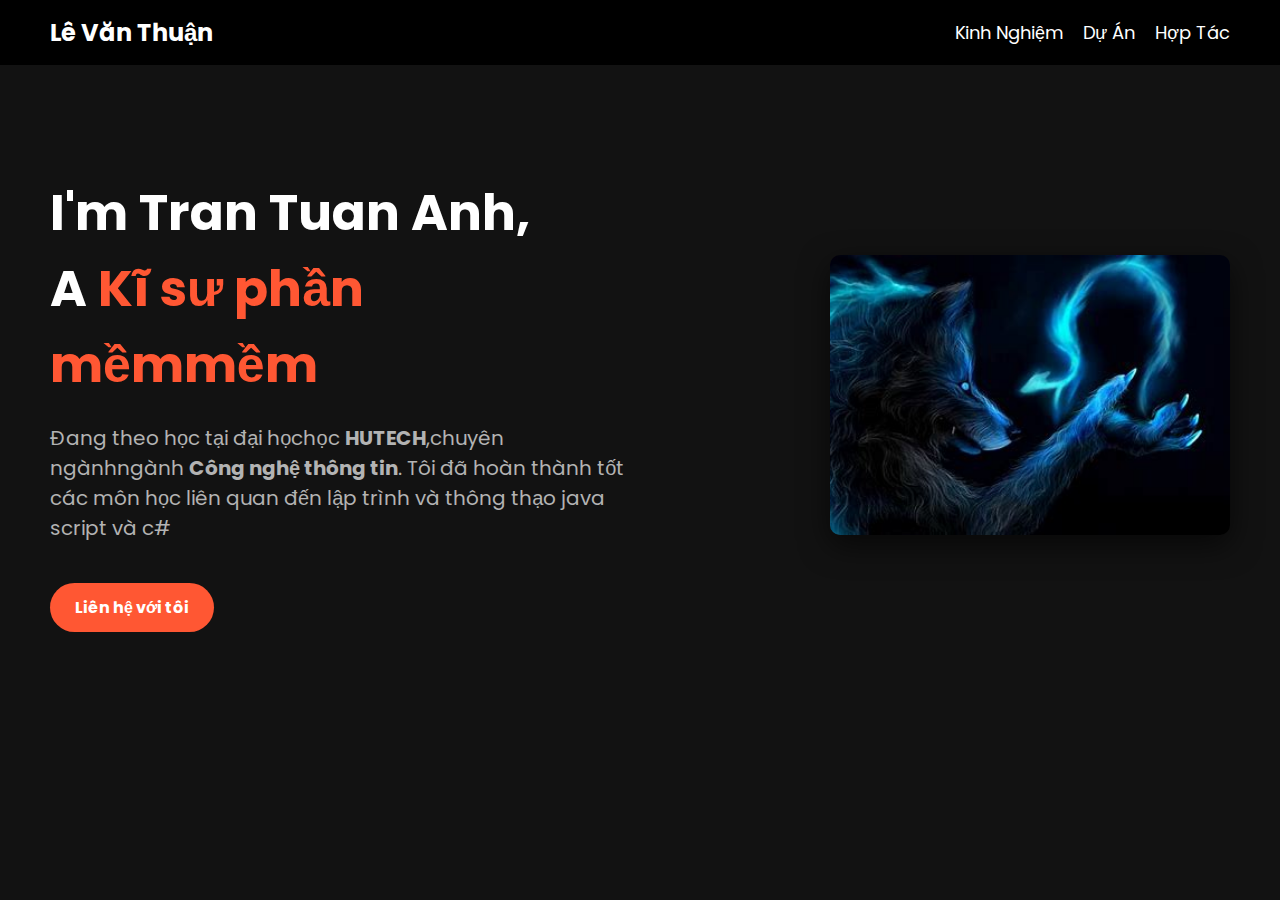
<file: dist/index.html>
<!DOCTYPE html>
<html lang="vi">
<head>
    <meta charset="UTF-8">
    <meta name="viewport" content="width=device-width, initial-scale=1.0">
    <title>Portfolio - Tuan Anh</title>
    <link href="https://fonts.googleapis.com/css2?family=Poppins:wght@300;400;700&display=swap" rel="stylesheet">
    <style>
        body {
            font-family: 'Poppins', sans-serif;
            background-color: #121212;
            color: white;
            margin: 0;
            padding: 0;
        }
        .navbar {
            display: flex;
            justify-content: space-between;
            align-items: center;
            padding: 15px 50px;
            background-color: black;
        }
        .navbar h2 {
            margin: 0;
            font-size: 24px;
        }
        .nav-links {
            display: flex;
            gap: 20px;
        }
        .nav-links a {
            color: white;
            text-decoration: none;
            font-size: 18px;
            font-weight: 400;
            transition: color 0.3s;
        }
        .nav-links a:hover {
            color: #ff5733;
        }
        .container {
            display: flex;
            align-items: center;
            justify-content: space-between;
            max-width: 1200px;
            margin: 50px auto;
            padding: 50px;
        }
        .text-content {
            max-width: 50%;
        }
        .text-content h1 {
            font-size: 50px;
            font-weight: 700;
            margin: 10px 0;
        }
        .text-content p {
            font-size: 20px;
            font-weight: 400;
            color: #b3b3b3;
        }
        .highlight {
            color: #ff5733;
        }
        .contact-btn {
            display: inline-block;
            margin-top: 20px;
            background: #ff5733;
            color: white;
            padding: 12px 25px;
            border-radius: 25px;
            font-weight: 700;
            text-decoration: none;
            transition: background 0.3s;
        }
        .contact-btn:hover {
            background: #e64a19;
        }
        .profile-image img {
            width: 400px;
            height: auto;
            border-radius: 10px;
            box-shadow: 0 10px 30px rgba(0, 0, 0, 0.6);
        }
    </style>
</head>
<body>
    <nav class="navbar">
        <h2>Lê Văn Thuận</h2>
        <div class="nav-links">
            <a href="#">Kinh Nghiệm</a>
            <a href="#">Dự Án</a>
            <a href="#">Hợp Tác</a>
        </div>
    </nav>
    <div class="container">
        <div class="text-content">
            <h1>I'm Tran Tuan Anh, <br>A <span class="highlight">Kĩ sư phần mềmmềm</span></h1>
            <p>Đang theo học tại đại họchọc <strong>HUTECH</strong>,chuyên ngànhngành <strong>Công nghệ thông tin</strong>. 
              Tôi đã hoàn thành tốt các môn học liên quan đến lập trình và thông thạo java script và c#</p>
            <a href="#" class="contact-btn">Liên hệ với tôi</a>
        </div>
        <div class="profile-image">
            <image src = "[data-uri]"> </image>
        </div>
    </div>
</body>
</html>
</file>
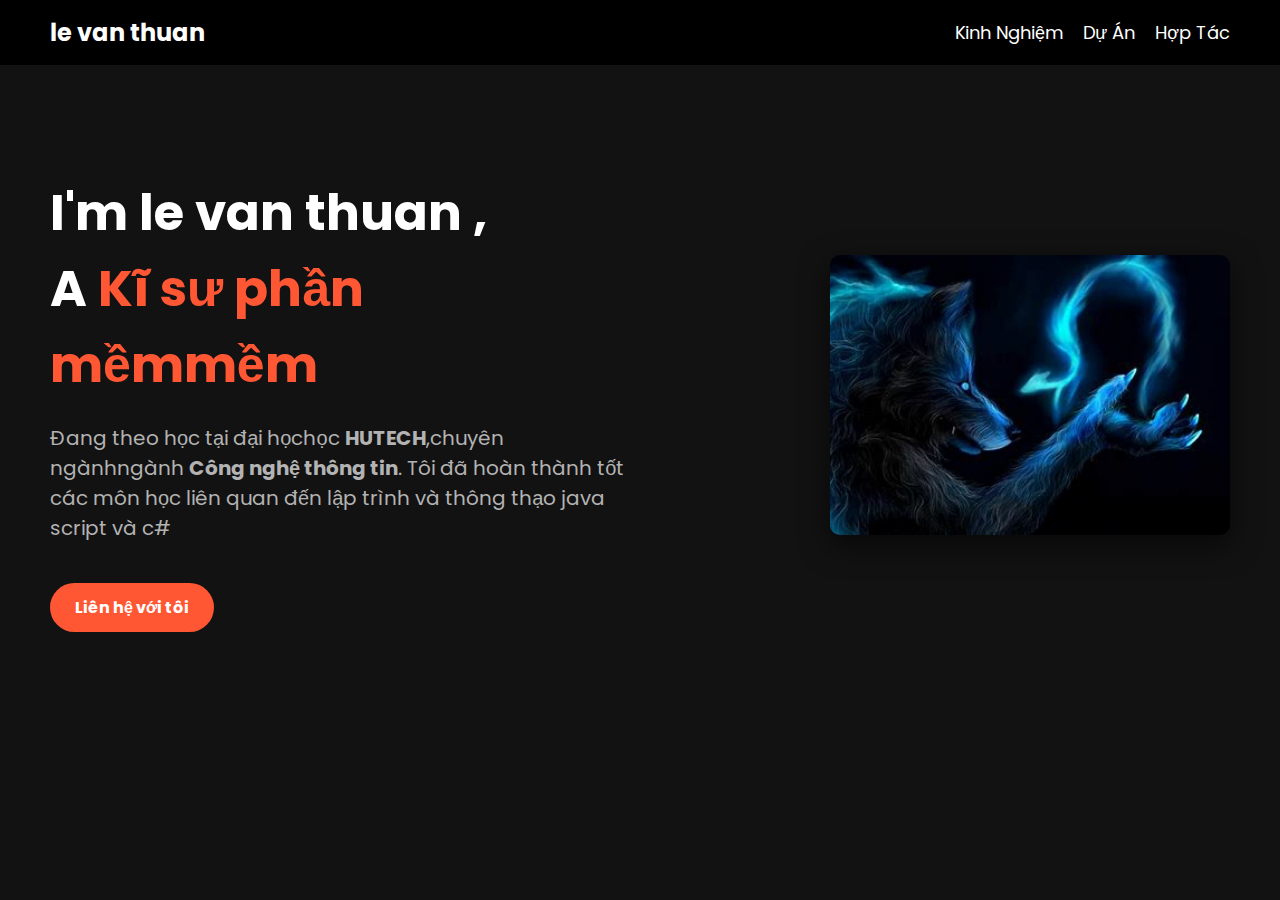
<file: levanthuan.html>
<!DOCTYPE html>
<html lang="vi">
<head>
    <meta charset="UTF-8">
    <meta name="viewport" content="width=device-width, initial-scale=1.0">
    <title>Portfolio - le van thuan</title>
    <link href="https://fonts.googleapis.com/css2?family=Poppins:wght@300;400;700&display=swap" rel="stylesheet">
    <style>
        body {
            font-family: 'Poppins', sans-serif;
            background-color: #121212;
            color: white;
            margin: 0;
            padding: 0;
        }
        .navbar {
            display: flex;
            justify-content: space-between;
            align-items: center;
            padding: 15px 50px;
            background-color: black;
        }
        .navbar h2 {
            margin: 0;
            font-size: 24px;
        }
        .nav-links {
            display: flex;
            gap: 20px;
        }
        .nav-links a {
            color: white;
            text-decoration: none;
            font-size: 18px;
            font-weight: 400;
            transition: color 0.3s;
        }
        .nav-links a:hover {
            color: #ff5733;
        }
        .container {
            display: flex;
            align-items: center;
            justify-content: space-between;
            max-width: 1200px;
            margin: 50px auto;
            padding: 50px;
        }
        .text-content {
            max-width: 50%;
        }
        .text-content h1 {
            font-size: 50px;
            font-weight: 700;
            margin: 10px 0;
        }
        .text-content p {
            font-size: 20px;
            font-weight: 400;
            color: #b3b3b3;
        }
        .highlight {
            color: #ff5733;
        }
        .contact-btn {
            display: inline-block;
            margin-top: 20px;
            background: #ff5733;
            color: white;
            padding: 12px 25px;
            border-radius: 25px;
            font-weight: 700;
            text-decoration: none;
            transition: background 0.3s;
        }
        .contact-btn:hover {
            background: #e64a19;
        }
        .profile-image img {
            width: 400px;
            height: auto;
            border-radius: 10px;
            box-shadow: 0 10px 30px rgba(0, 0, 0, 0.6);
        }
    </style>
</head>
<body>
    <nav class="navbar">
        <h2>le van thuan</h2>
        <div class="nav-links">
            <a href="#">Kinh Nghiệm</a>
            <a href="#">Dự Án</a>
            <a href="#">Hợp Tác</a>
        </div>
    </nav>
    <div class="container">
        <div class="text-content">
            <h1>I'm le van thuan , <br>A <span class="highlight">Kĩ sư phần mềmmềm</span></h1>
            <p>Đang theo học tại đại họchọc <strong>HUTECH</strong>,chuyên ngànhngành <strong>Công nghệ thông tin</strong>. 
              Tôi đã hoàn thành tốt các môn học liên quan đến lập trình và thông thạo java script và c#</p>
            <a href="#" class="contact-btn">Liên hệ với tôi</a>
        </div>
        <div class="profile-image">
            <image src = "[data-uri]"> </image>
        </div>
    </div>
</body>
</html>
</file>
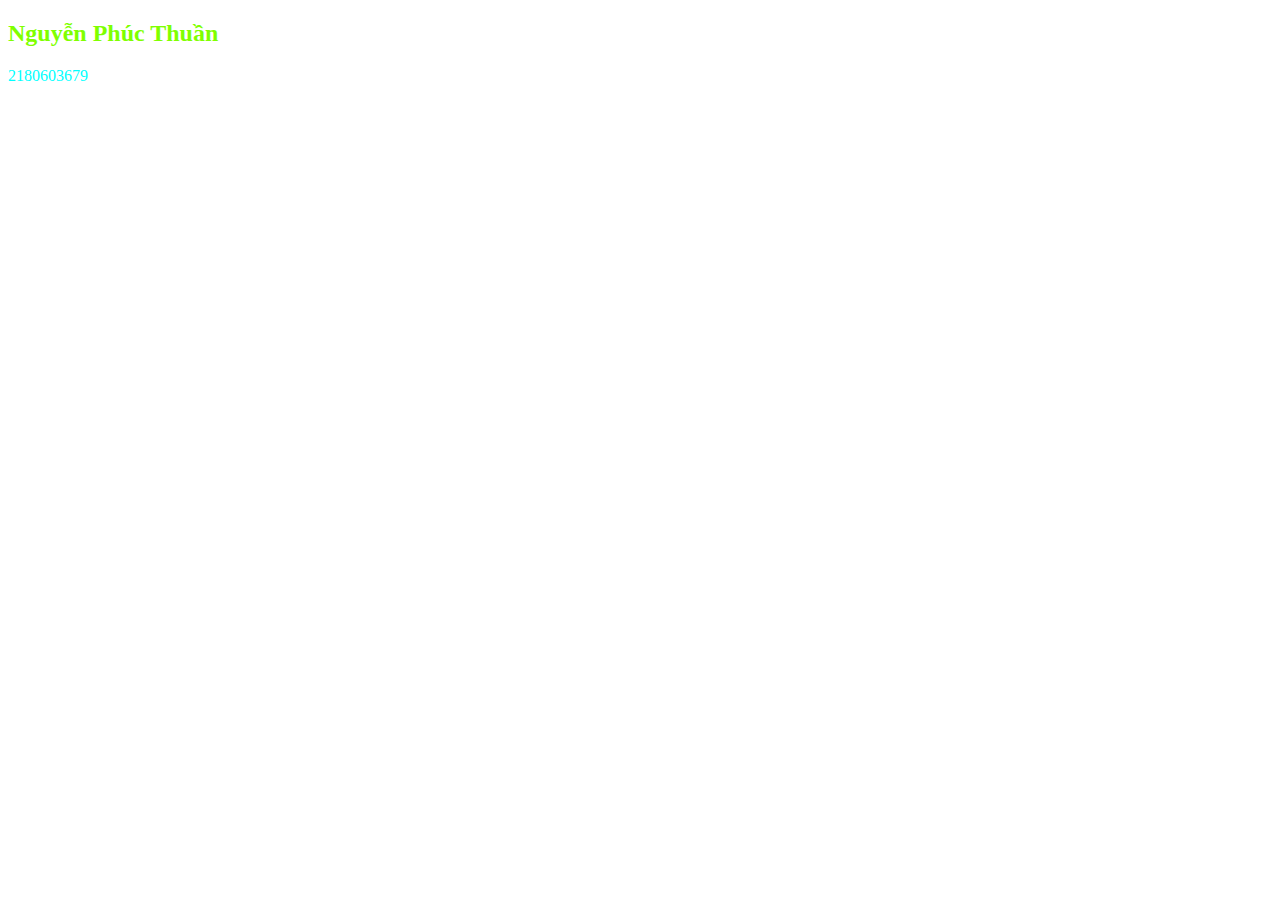
<file: nguyenphucthuan.html>
<!DOCTYPE html>
<html lang="en">
<head>
    <meta charset="UTF-8">
    <meta name="viewport" content="width=device-width, initial-scale=1.0">
    <link rel="stylesheet" type="text/css" href="1.css">
    <title>Website ca nhan </title>
</head>
<body>
    
    <div> 

         <h2> Nguyễn Phúc Thuần</h2>
    </div> 
   
    <div class="id">
         <p> 2180603679</p>
    </div>
   
</body>
</html>
</file>
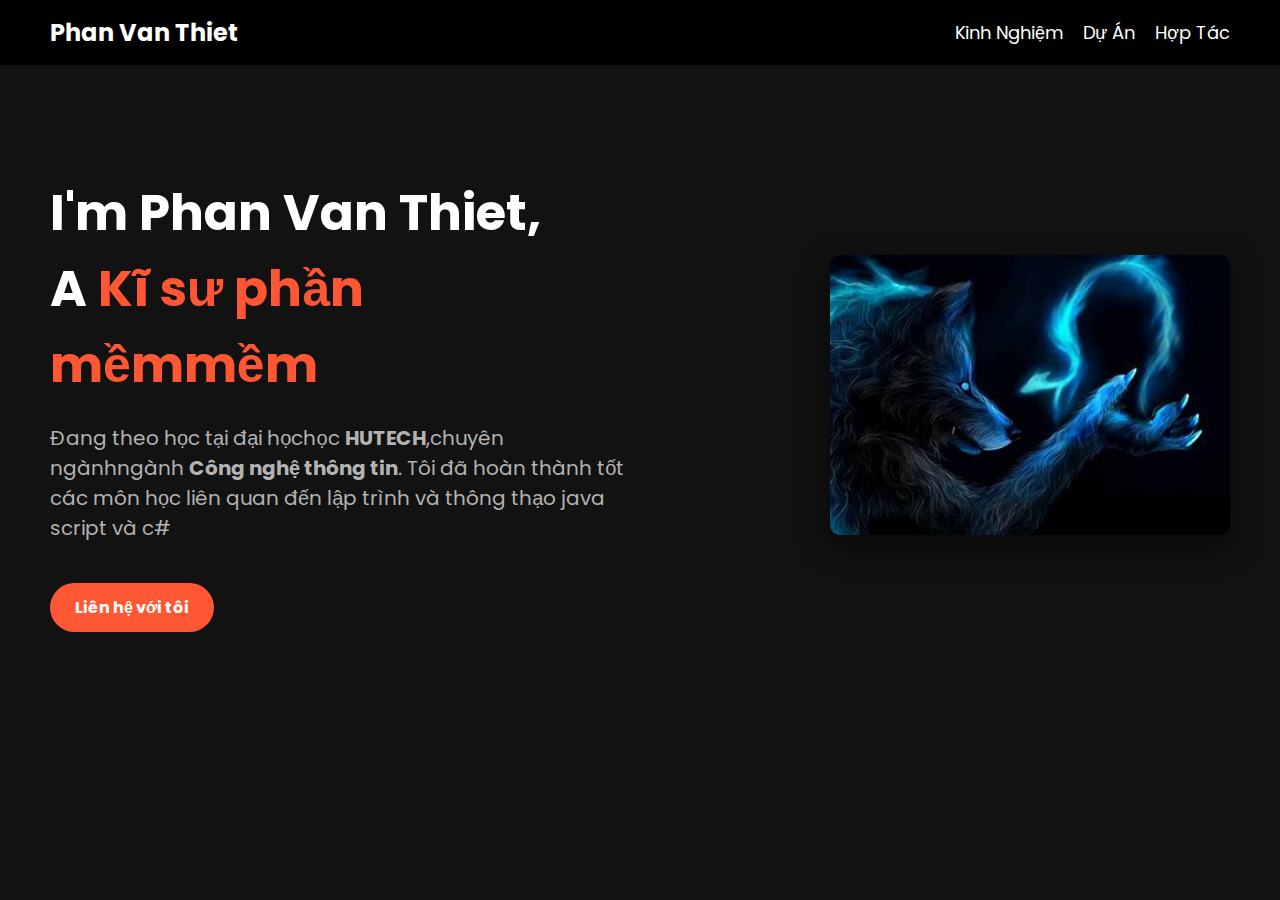
<file: PhanVanThiet.html>
<!DOCTYPE html>
<html lang="vi">
<head>
    <meta charset="UTF-8">
    <meta name="viewport" content="width=device-width, initial-scale=1.0">
    <title>Portfolio - Phan Van Thiet</title>
    <link href="https://fonts.googleapis.com/css2?family=Poppins:wght@300;400;700&display=swap" rel="stylesheet">
    <style>
        body {
            font-family: 'Poppins', sans-serif;
            background-color: #121212;
            color: white;
            margin: 0;
            padding: 0;
        }
        .navbar {
            display: flex;
            justify-content: space-between;
            align-items: center;
            padding: 15px 50px;
            background-color: black;
        }
        .navbar h2 {
            margin: 0;
            font-size: 24px;
        }
        .nav-links {
            display: flex;
            gap: 20px;
        }
        .nav-links a {
            color: white;
            text-decoration: none;
            font-size: 18px;
            font-weight: 400;
            transition: color 0.3s;
        }
        .nav-links a:hover {
            color: #ff5733;
        }
        .container {
            display: flex;
            align-items: center;
            justify-content: space-between;
            max-width: 1200px;
            margin: 50px auto;
            padding: 50px;
        }
        .text-content {
            max-width: 50%;
        }
        .text-content h1 {
            font-size: 50px;
            font-weight: 700;
            margin: 10px 0;
        }
        .text-content p {
            font-size: 20px;
            font-weight: 400;
            color: #b3b3b3;
        }
        .highlight {
            color: #ff5733;
        }
        .contact-btn {
            display: inline-block;
            margin-top: 20px;
            background: #ff5733;
            color: white;
            padding: 12px 25px;
            border-radius: 25px;
            font-weight: 700;
            text-decoration: none;
            transition: background 0.3s;
        }
        .contact-btn:hover {
            background: #e64a19;
        }
        .profile-image img {
            width: 400px;
            height: auto;
            border-radius: 10px;
            box-shadow: 0 10px 30px rgba(0, 0, 0, 0.6);
        }
    </style>
</head>
<body>
    <nav class="navbar">
        <h2>Phan Van Thiet</h2>
        <div class="nav-links">
            <a href="#">Kinh Nghiệm</a>
            <a href="#">Dự Án</a>
            <a href="#">Hợp Tác</a>
        </div>
    </nav>
    <div class="container">
        <div class="text-content">
            <h1>I'm Phan Van Thiet, <br>A <span class="highlight">Kĩ sư phần mềmmềm</span></h1>
            <p>Đang theo học tại đại họchọc <strong>HUTECH</strong>,chuyên ngànhngành <strong>Công nghệ thông tin</strong>. 
              Tôi đã hoàn thành tốt các môn học liên quan đến lập trình và thông thạo java script và c#</p>
            <a href="#" class="contact-btn">Liên hệ với tôi</a>
        </div>
        <div class="profile-image">
            <image src = "[data-uri]"> </image>
        </div>
    </div>
</body>
</html>
</file>
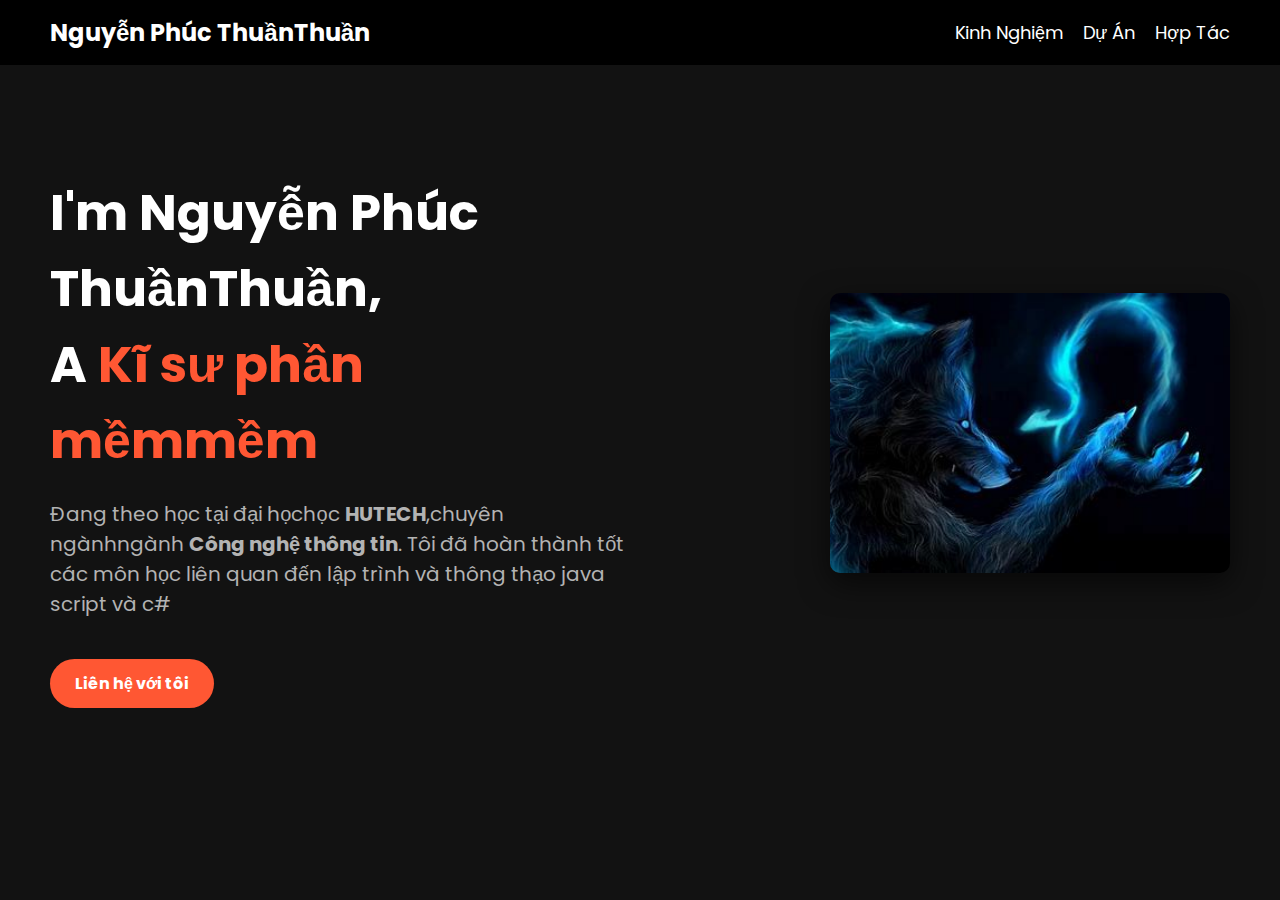
<file: phucthuan.html>
<!DOCTYPE html>
<html lang="vi">
<head>
    <meta charset="UTF-8">
    <meta name="viewport" content="width=device-width, initial-scale=1.0">
    <title>Portfolio - Nguyễn Phúc ThuầnThuần</title>
    <link href="https://fonts.googleapis.com/css2?family=Poppins:wght@300;400;700&display=swap" rel="stylesheet">
    <style>
        body {
            font-family: 'Poppins', sans-serif;
            background-color: #121212;
            color: white;
            margin: 0;
            padding: 0;
        }
        .navbar {
            display: flex;
            justify-content: space-between;
            align-items: center;
            padding: 15px 50px;
            background-color: black;
        }
        .navbar h2 {
            margin: 0;
            font-size: 24px;
        }
        .nav-links {
            display: flex;
            gap: 20px;
        }
        .nav-links a {
            color: white;
            text-decoration: none;
            font-size: 18px;
            font-weight: 400;
            transition: color 0.3s;
        }
        .nav-links a:hover {
            color: #ff5733;
        }
        .container {
            display: flex;
            align-items: center;
            justify-content: space-between;
            max-width: 1200px;
            margin: 50px auto;
            padding: 50px;
        }
        .text-content {
            max-width: 50%;
        }
        .text-content h1 {
            font-size: 50px;
            font-weight: 700;
            margin: 10px 0;
        }
        .text-content p {
            font-size: 20px;
            font-weight: 400;
            color: #b3b3b3;
        }
        .highlight {
            color: #ff5733;
        }
        .contact-btn {
            display: inline-block;
            margin-top: 20px;
            background: #ff5733;
            color: white;
            padding: 12px 25px;
            border-radius: 25px;
            font-weight: 700;
            text-decoration: none;
            transition: background 0.3s;
        }
        .contact-btn:hover {
            background: #e64a19;
        }
        .profile-image img {
            width: 400px;
            height: auto;
            border-radius: 10px;
            box-shadow: 0 10px 30px rgba(0, 0, 0, 0.6);
        }
    </style>
</head>
<body>
    <nav class="navbar">
        <h2>Nguyễn Phúc ThuầnThuần</h2>
        <div class="nav-links">
            <a href="#">Kinh Nghiệm</a>
            <a href="#">Dự Án</a>
            <a href="#">Hợp Tác</a>
        </div>
    </nav>
    <div class="container">
        <div class="text-content">
            <h1>I'm Nguyễn Phúc ThuầnThuần, <br>A <span class="highlight">Kĩ sư phần mềmmềm</span></h1>
            <p>Đang theo học tại đại họchọc <strong>HUTECH</strong>,chuyên ngànhngành <strong>Công nghệ thông tin</strong>. 
              Tôi đã hoàn thành tốt các môn học liên quan đến lập trình và thông thạo java script và c#</p>
            <a href="#" class="contact-btn">Liên hệ với tôi</a>
        </div>
        <div class="profile-image">
            <image src = "[data-uri]"> </image>
        </div>
    </div>
</body>
</html>
</file>
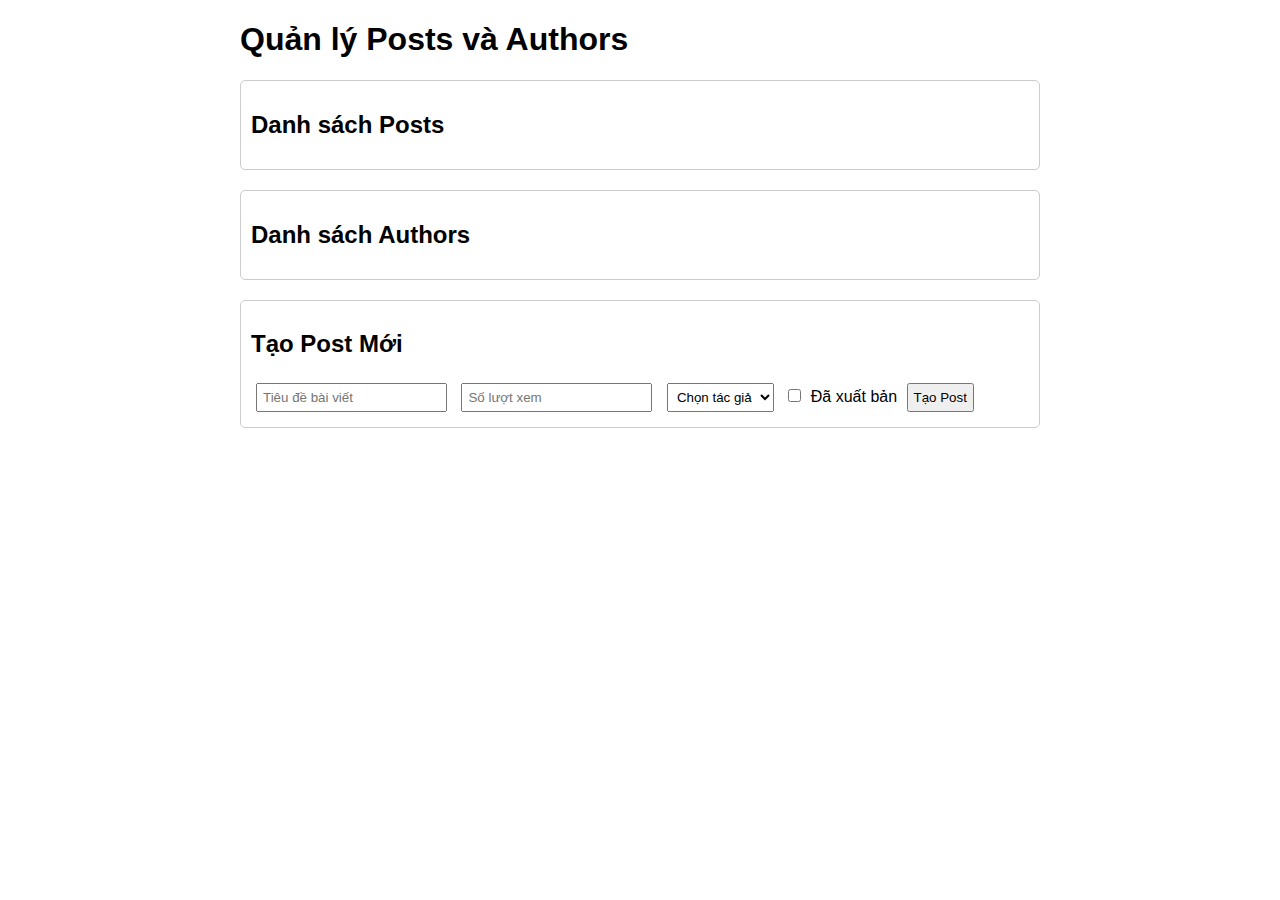
<file: tANH.HTML>
<!DOCTYPE html>
<html lang="vi">
<head>
    <meta charset="UTF-8">
    <meta name="viewport" content="width=device-width, initial-scale=1.0">
    <title>Quản lý Posts và Authors</title>
    <style>
        body {
            font-family: Arial, sans-serif;
            margin: 20px;
        }
        .container {
            max-width: 800px;
            margin: 0 auto;
        }
        .section {
            margin-bottom: 20px;
            padding: 10px;
            border: 1px solid #ccc;
            border-radius: 5px;
        }
        button, input, select {
            margin: 5px;
            padding: 5px;
        }
        #postsList, #authorsList {
            list-style-type: none;
            padding: 0;
        }
        .post, .author {
            border-bottom: 1px solid #eee;
            padding: 10px;
        }
    </style>
</head>
<body>
    <div class="container">
        <h1>Quản lý Posts và Authors</h1>

        <!-- Section hiển thị danh sách Posts -->
        <div class="section">
            <h2>Danh sách Posts</h2>
            <ul id="postsList"></ul>
        </div>

        <!-- Section hiển thị danh sách Authors -->
        <div class="section">
            <h2>Danh sách Authors</h2>
            <ul id="authorsList"></ul>
        </div>

        <!-- Form tạo Post mới -->
        <div class="section">
            <h2>Tạo Post Mới</h2>
            <form id="createPostForm">
                <input type="text" id="postTitle" placeholder="Tiêu đề bài viết" required>
                <input type="number" id="postViews" placeholder="Số lượt xem" required>
                <select id="postAuthor" required>
                    <option value="">Chọn tác giả</option>
                </select>
                <label>
                    <input type="checkbox" id="postPublished"> Đã xuất bản
                </label>
                <button type="submit">Tạo Post</button>
            </form>
        </div>
    </div>

    <script>
        const API_BASE_URL = 'http://localhost:3000';

        // Hiển thị danh sách Posts
        async function fetchPosts() {
            try {
                const response = await fetch(`${API_BASE_URL}/posts`);
                const posts = await response.json();
                const postsList = document.getElementById('postsList');
                postsList.innerHTML = '';
                posts.forEach(post => {
                    const li = document.createElement('li');
                    li.className = 'post';
                    li.innerHTML = `
                        ID: ${post.id}, Tiêu đề: ${post.title}, Tác giả: ${post.author}, 
                        Lượt xem: ${post.views}, Xuất bản: ${post.isPublished ? 'Có' : 'Không'}
                        <button onclick="deletePost('${post.id}')">Xóa</button>
                        <button onclick="editPost('${post.id}')">Sửa</button>
                    `;
                    postsList.appendChild(li);
                });
            } catch (error) {
                console.error('Lỗi khi lấy posts:', error);
            }
        }

        // Hiển thị danh sách Authors
        async function fetchAuthors() {
            try {
                const response = await fetch(`${API_BASE_URL}/authors`);
                const authors = await response.json();
                const authorsList = document.getElementById('authorsList');
                authorsList.innerHTML = '';
                authors.forEach(author => {
                    const li = document.createElement('li');
                    li.className = 'author';
                    li.innerHTML = `
                        ID: ${author.id}, Tên: ${author.name}, Số bài viết: ${author.postCount}
                        <button onclick="deleteAuthor('${author.id}')">Xóa</button>
                    `;
                    authorsList.appendChild(li);
                });

                // Cập nhật dropdown với danh sách tác giả
                const authorSelect = document.getElementById('postAuthor');
                authors.forEach(author => {
                    const option = document.createElement('option');
                    option.value = author.name;
                    option.textContent = `${author.name} (ID: ${author.id})`;
                    authorSelect.appendChild(option);
                });
            } catch (error) {
                console.error('Lỗi khi lấy authors:', error);
            }
        }

        // Tạo Post mới
        document.getElementById('createPostForm').addEventListener('submit', async (e) => {
            e.preventDefault();
            const title = document.getElementById('postTitle').value;
            const views = document.getElementById('postViews').value;
            const author = document.getElementById('postAuthor').value;
            const isPublished = document.getElementById('postPublished').checked;

            try {
                await fetch(`${API_BASE_URL}/posts`, {
                    method: 'POST',
                    headers: { 'Content-Type': 'application/json' },
                    body: JSON.stringify({ title, author, views, isPublished })
                });
                fetchPosts(); // Cập nhật lại danh sách posts
                document.getElementById('createPostForm').reset();
            } catch (error) {
                console.error('Lỗi khi tạo post:', error);
            }
        });

        // Xóa Post
        async function deletePost(postId) {
            if (confirm('Bạn có chắc muốn xóa post này?')) {
                try {
                    await fetch(`${API_BASE_URL}/posts/${postId}`, { method: 'DELETE' });
                    fetchPosts(); // Cập nhật lại danh sách posts
                } catch (error) {
                    console.error('Lỗi khi xóa post:', error);
                }
            }
        }

        // Xóa Author
        async function deleteAuthor(authorId) {
            if (confirm('Bạn có chắc muốn xóa tác giả này?')) {
                try {
                    await fetch(`${API_BASE_URL}/authors/${authorId}`, { method: 'DELETE' });
                    fetchAuthors(); // Cập nhật lại danh sách authors
                    fetchPosts(); // Cập nhật lại danh sách posts (nếu có liên quan)
                } catch (error) {
                    console.error('Lỗi khi xóa author:', error);
                }
            }
        }

        // Hàm chỉnh sửa Post (cơ bản, có thể mở rộng với form chỉnh sửa)
        async function editPost(postId) {
            alert('Chức năng chỉnh sửa đang được phát triển. Vui lòng dùng API trực tiếp để cập nhật.');
            // Bạn có thể mở rộng bằng cách tạo form popup để chỉnh sửa post
        }

        // Load dữ liệu ban đầu khi trang được tải
        window.onload = () => {
            fetchPosts();
            fetchAuthors();
        };
    </script>
</body>
</html>
</file>
<file: 1.css>
div
{
    color:chartreuse
}
.id
{
    color:aqua
}
</file>
